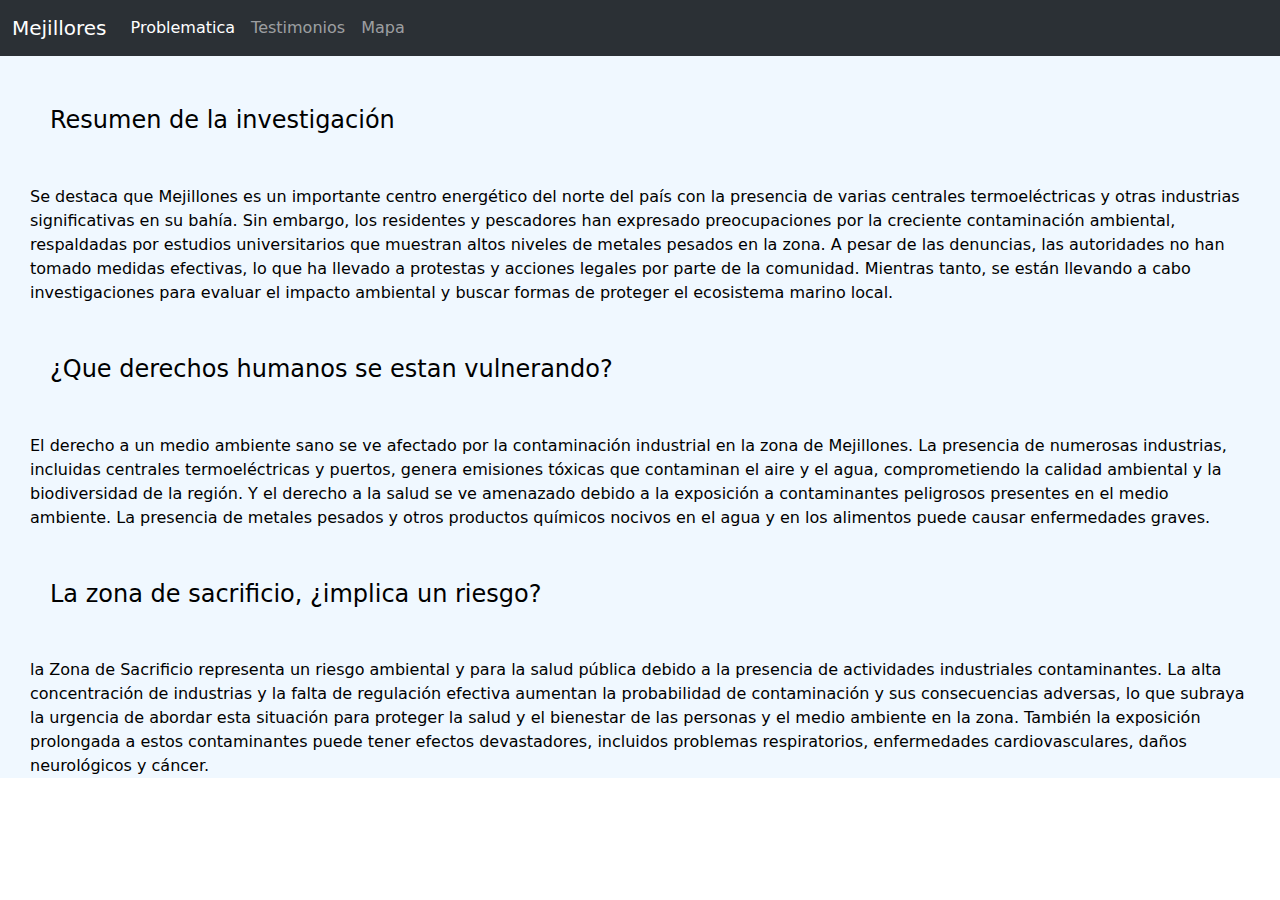
<file: problematica.html>
<!DOCTYPE html>
<html lang="en">
  <head>
    <meta charset="utf-8" />
    <meta name="viewport" content="width=device-width, initial-scale=1" />
    <title>Mejillones Zona de sacrificio</title>
    <link rel="stylesheet" href="style.css" />
    <link
      href="https://cdn.jsdelivr.net/npm/bootstrap@5.3.3/dist/css/bootstrap.min.css"
      rel="stylesheet"
      integrity="sha384-QWTKZyjpPEjISv5WaRU9OFeRpok6YctnYmDr5pNlyT2bRjXh0JMhjY6hW+ALEwIH"
      crossorigin="anonymous"
    />
    <link rel="icon" href="img/paisicono.png">
  </head>
  <body>
    <script
      src="https://cdn.jsdelivr.net/npm/bootstrap@5.3.3/dist/js/bootstrap.bundle.min.js"
      integrity="sha384-YvpcrYf0tY3lHB60NNkmXc5s9fDVZLESaAA55NDzOxhy9GkcIdslK1eN7N6jIeHz"
      crossorigin="anonymous"
    ></script>

    <!-- inicio barra navegación -->
    <div class="main">
      <nav class="navbar navbar-expand-lg bg-body-tertiary" data-bs-theme="dark">
        <div class="container-fluid">
          <a class="navbar-brand" href="index.html">Mejillores</a>
          <button
            class="navbar-toggler"
            type="button"
            data-bs-toggle="collapse"
            data-bs-target="#navbarSupportedContent"
            aria-controls="navbarSupportedContent"
            aria-expanded="false"
            aria-label="Toggle navigation"
          >
            <span class="navbar-toggler-icon"></span>
          </button>
          <div class="collapse navbar-collapse" id="navbarSupportedContent">
            <ul class="navbar-nav me-auto mb-2 mb-lg-0">
              <li class="nav-item">
                <a class="nav-link active" aria-current="page" href="problematica.html">Problematica</a>
              </li>
              <li class="nav-item">
                <a class="nav-link" href="testimonios.html">Testimonios</a>
              </li>
              <li class="nav-item">
                <a class="nav-link" href="Mapa.html">Mapa</a>
              </li>
            </form>
          </div>
        </div>
      </nav>
    <!-- fin barra navegación -->

    <h4 class="encabezado">Resumen de la investigación</h4>
    <p class="P-P">
      Se destaca que Mejillones es un importante centro energético del norte del
      país con la presencia de varias centrales termoeléctricas y otras
      industrias significativas en su bahía. Sin embargo, los residentes y
      pescadores han expresado preocupaciones por la creciente contaminación
      ambiental, respaldadas por estudios universitarios que muestran altos
      niveles de metales pesados en la zona. A pesar de las denuncias, las
      autoridades no han tomado medidas efectivas, lo que ha llevado a protestas
      y acciones legales por parte de la comunidad. Mientras tanto, se están
      llevando a cabo investigaciones para evaluar el impacto ambiental y buscar
      formas de proteger el ecosistema marino local.
    </p>

    <h4 class="encabezado">¿Que derechos humanos se estan vulnerando?</h4>
    <p class="P-P">El derecho a un medio ambiente sano se ve afectado por la contaminación industrial en la zona de Mejillones. La presencia de numerosas industrias, incluidas centrales termoeléctricas y puertos, genera emisiones tóxicas que contaminan el aire y el agua, comprometiendo la calidad ambiental y la biodiversidad de la región.
      Y el derecho a la salud se ve amenazado debido a la exposición a contaminantes peligrosos presentes en el medio ambiente. La presencia de metales pesados y otros productos químicos nocivos en el agua y en los alimentos puede causar enfermedades graves.
      </p>

      <h4 class="encabezado">La zona de sacrificio, ¿implica un riesgo?</h4>
      <p class="P-P">la Zona de Sacrificio representa un riesgo ambiental y para la salud pública debido a la presencia de actividades industriales contaminantes. La alta concentración de industrias y la falta de regulación efectiva aumentan la probabilidad de contaminación y sus consecuencias adversas, lo que subraya la urgencia de abordar esta situación para proteger la salud y el bienestar de las personas y el medio ambiente en la zona.
        También la exposición prolongada a estos contaminantes puede tener efectos devastadores, incluidos problemas respiratorios, enfermedades cardiovasculares, daños neurológicos y cáncer.
        </p>
  </body>
</html>
</file>
<file: style.css>
.carrusel{
    background-size: cover;
    background-position: center;
}

.parrafo{
    padding: 50px;
    margin-left: 40px;
    margin-right: 40px;
    text-align: center;
    justify-content: center
}

.card{
    padding: 10px;
    margin: 20px;
}

.tarjeta{
    display: flex;
    justify-content: space-evenly;
    align-items: center;
    

}

.main{
    background-color: aliceblue;
    color: rgb(0, 0, 0);
}

.P-P{
    margin: 30px;
}

.encabezado{
    margin: 50px;
}
</file>
